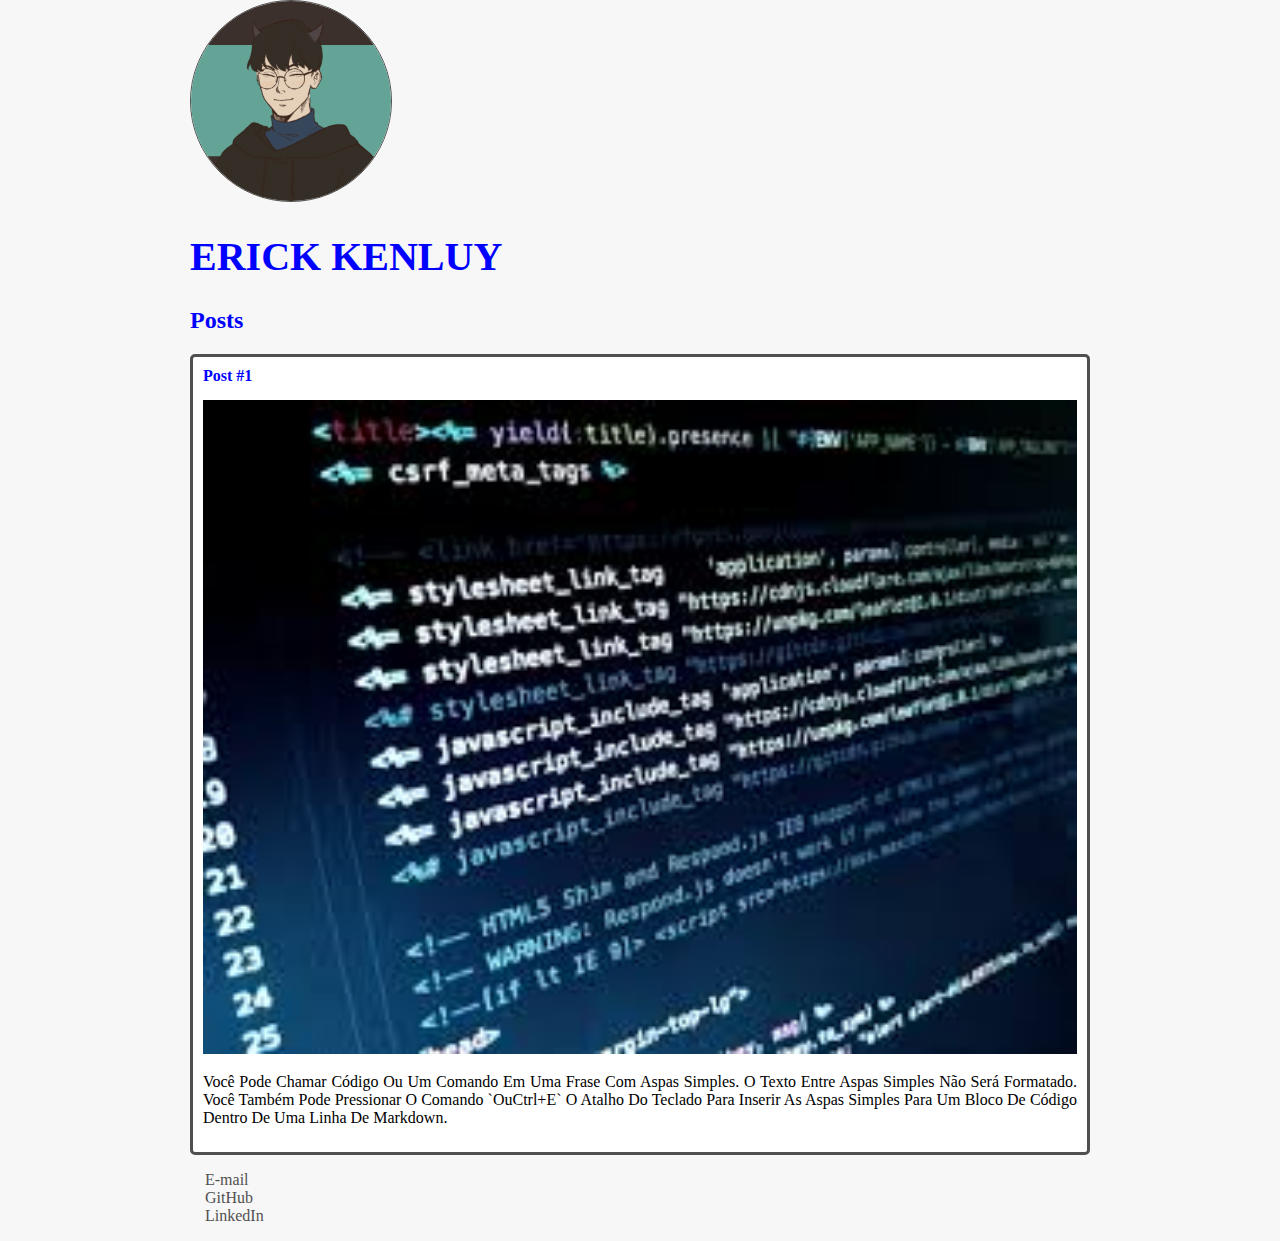
<file: Impulso React Web Developer/index.html>
<!DOCTYPE html>
<html>
    <head>
        <meta charset="utf-8">
        <title>Erick Kenluy</title>
        <link rel="stylesheet" href="style.css">
    </head>
    <body>
        <header>
            <img src="684058_FKLtuUVl.png" alt="Ilustração do Erick" class="photo">
            <h1 id="title">Erick Kenluy</h1>
        </header>
        <section>
            <header>
                <h2 class="subtitle">Posts</h2>
            </header>
            <article class="post">
                <header>
                    <h3 class="post_title">Post #1</h3>
                    <img src="images.jfif" alt="JS" class="post_image">
                </header>
                <p class="post_content">
                    Você pode chamar código ou um 
                    comando em uma frase com aspas simples. 
                    O texto entre aspas simples não será formatado. 
                    Você também pode pressionar o comando `ouCtrl+e` o 
                    atalho do teclado para inserir as aspas simples para um 
                    bloco de código dentro de uma linha de Markdown.
                </p>
            </article>
        </section>
        <footer>
            <ul class="contacts_list">
                <li>
                    <a href="mailto:erick.ertuito@hotmail.com">E-mail</a>
                </li>
                <li>
                    <a href="https://github.com/Futigami" target="_blank">GitHub</a>
                </li>
                <li>
                    <a href="https://www.linkedin.com/feed/" target="_blank">LinkedIn</a>
                </li>
            </ul>
        </footer>
    </body>
</html>
</file>
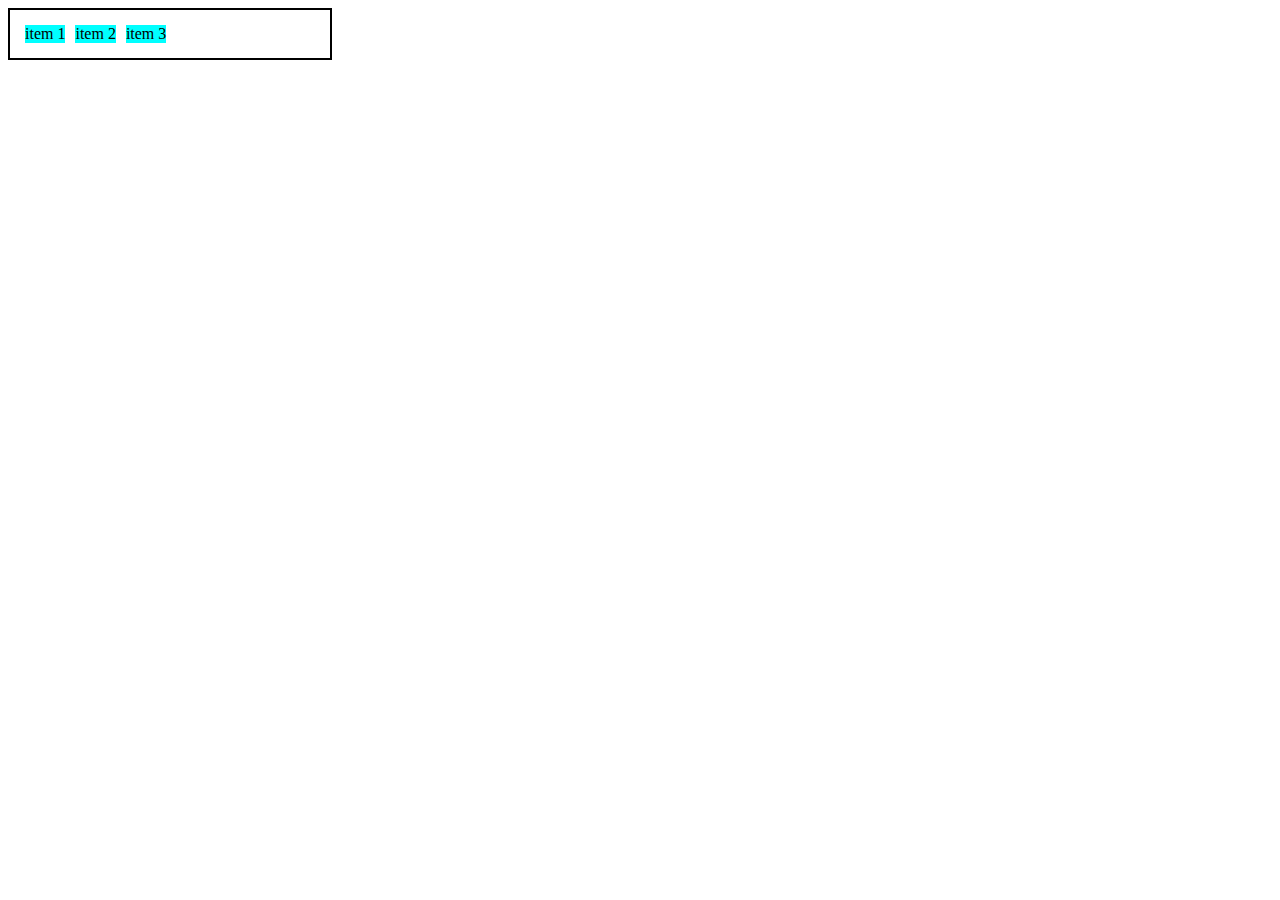
<file: Impulso React Web Developer/Flexbox em CSS/0-display-flex.html>
<!DOCTYPE html>
<html lang="en">
<head>
    <meta charset="UTF-8">
    <meta http-equiv="X-UA-Compatible" content="IE=edge">
    <meta name="viewport" content="width=device-width, initial-scale=1.0">
    <title>Fundamentos - display flex</title>
    <style>
        .flex{
            max-width: 300px;
            padding: 10px;
            border: 2px solid black;
            display: flex;
        }

        .item{
            background-color: aqua;
            margin: 5px;
        }
    </style>
</head>
<body>
    <div class="flex">
        <div class="item">item 1</div>
        <div class="item">item 2</div>
        <div class="item">item 3</div>
    </div>
</body>
</html>
</file>
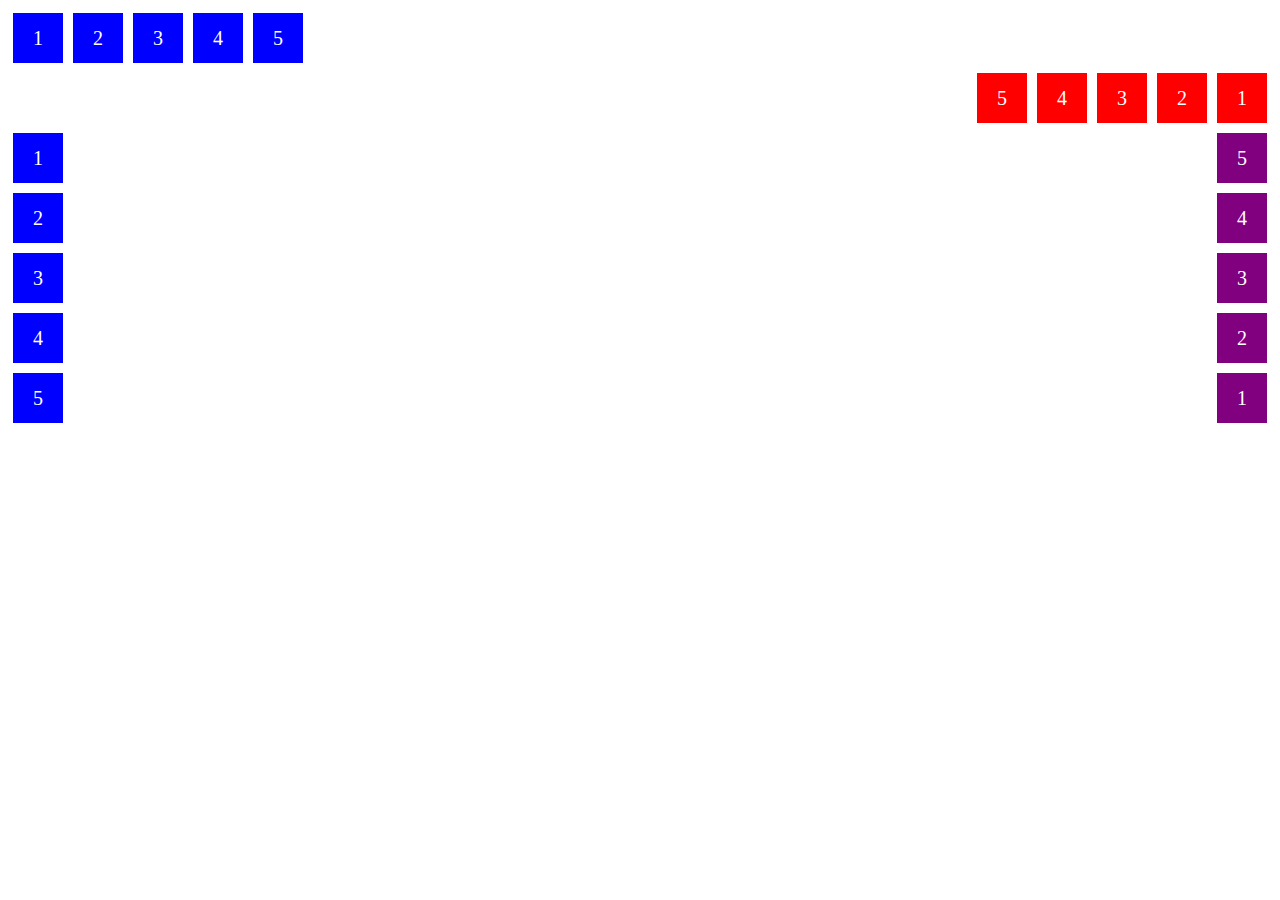
<file: Impulso React Web Developer/Flexbox em CSS/1-flex-direction.html>
<!DOCTYPE html>
<html lang="en">
<head>
    <meta charset="UTF-8">
    <meta http-equiv="X-UA-Compatible" content="IE=edge">
    <meta name="viewport" content="width=device-width, initial-scale=1.0">
    <title>Fundamentos - Flex direction</title>
    <style>
        .flex-container{
            margin: 0;
            padding: 0;
            display: flex;
            list-style: none;
        }
    
        .flex-item{
            background: blue;
            height: 50px;
            width: 50px;
            line-height: 50px;
            font-size: 20px;
            color: white;
            text-align: center;
            margin: 5px;
        }

        .row{
            flex-direction: row;
        }

        .row-reverse{
            flex-direction: row-reverse;
        }

        .row-reverse li{
            background-color: red;
        }

        .column{
            float: left;
            flex-direction: column;
        }

        .column-reverse{
            float: right;
            flex-direction: column-reverse;
        }

        .column-reverse li{
            background: purple;
        }
    </style>
</head>
<body>
    <ul class="flex-container row">
        <li class="flex-item">1</li>
        <li class="flex-item">2</li>
        <li class="flex-item">3</li>
        <li class="flex-item">4</li>
        <li class="flex-item">5</li>
    </ul>

    <ul class="flex-container row-reverse">
        <li class="flex-item">1</li>
        <li class="flex-item">2</li>
        <li class="flex-item">3</li>
        <li class="flex-item">4</li>
        <li class="flex-item">5</li>
    </ul>

    <ul class="flex-container column">
        <li class="flex-item">1</li>
        <li class="flex-item">2</li>
        <li class="flex-item">3</li>
        <li class="flex-item">4</li>
        <li class="flex-item">5</li>
    </ul>

    <ul class="flex-container column-reverse">
        <li class="flex-item">1</li>
        <li class="flex-item">2</li>
        <li class="flex-item">3</li>
        <li class="flex-item">4</li>
        <li class="flex-item">5</li>
    </ul>
</body>
</html>
</file>
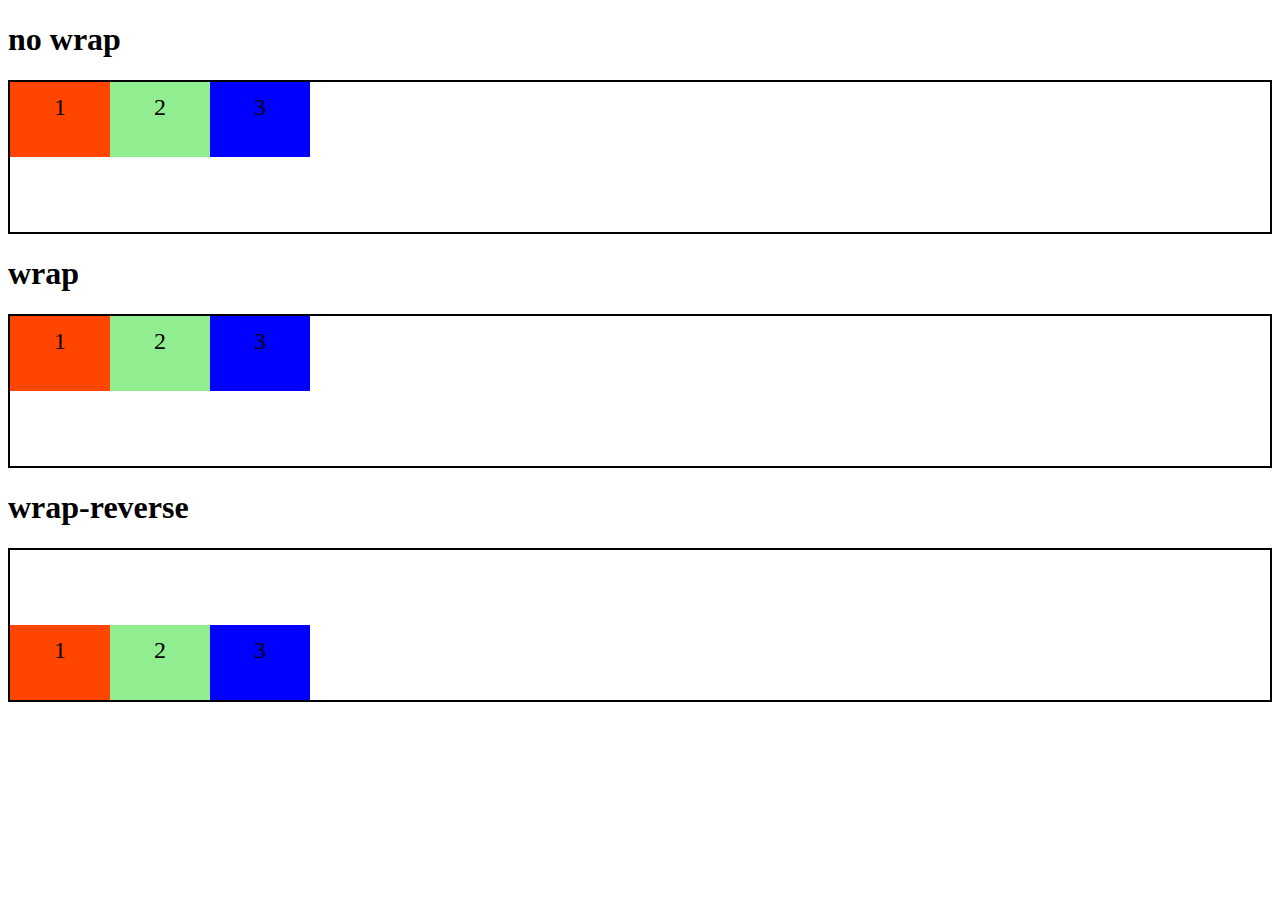
<file: Impulso React Web Developer/Flexbox em CSS/2-flex-wrap.html>
<!DOCTYPE html>
<html lang="en">
<head>
    <meta charset="UTF-8">
    <meta http-equiv="X-UA-Compatible" content="IE=edge">
    <meta name="viewport" content="width=device-width, initial-scale=1.0">
    <title>Fundamentos - flex wrap</title>

    <style>
        .flex-container{
            display: flex;
            height: 150px;
            border: 2px solid black;

        }

        .item{
            font-size: 24px;
            height: 50%;
            text-align: center;
            width: 100px;
            min-width: 100px;
            line-height: 50px;
        }

        .nowrap{
            flex-wrap: nowrap;
        }

        .wrap{
            flex-wrap: wrap;
        }

        .wrap-reverse{
            flex-wrap: wrap-reverse;
        }

        .blue{
            background-color: blue;
        }

        .green{
            background-color: lightgreen;
        }

        .orange{
            background-color: orangered;
        }


    </style>
</head>
<body>
    <h1>no wrap</h1>

    <div class="flex-container nowrap">
        <div class="item orange">1</div>
        <div class="item green">2</div>
        <div class="item blue">3</div>
    </div>

    <h1>wrap</h1>

    <div class="flex-container wrap">
        <div class="item orange">1</div>
        <div class="item green">2</div>
        <div class="item blue">3</div>
    </div>

    <h1>wrap-reverse</h1>

    <div class="flex-container wrap-reverse">
        <div class="item orange">1</div>
        <div class="item green">2</div>
        <div class="item blue">3</div>
    </div>
</body>
</html>
</file>
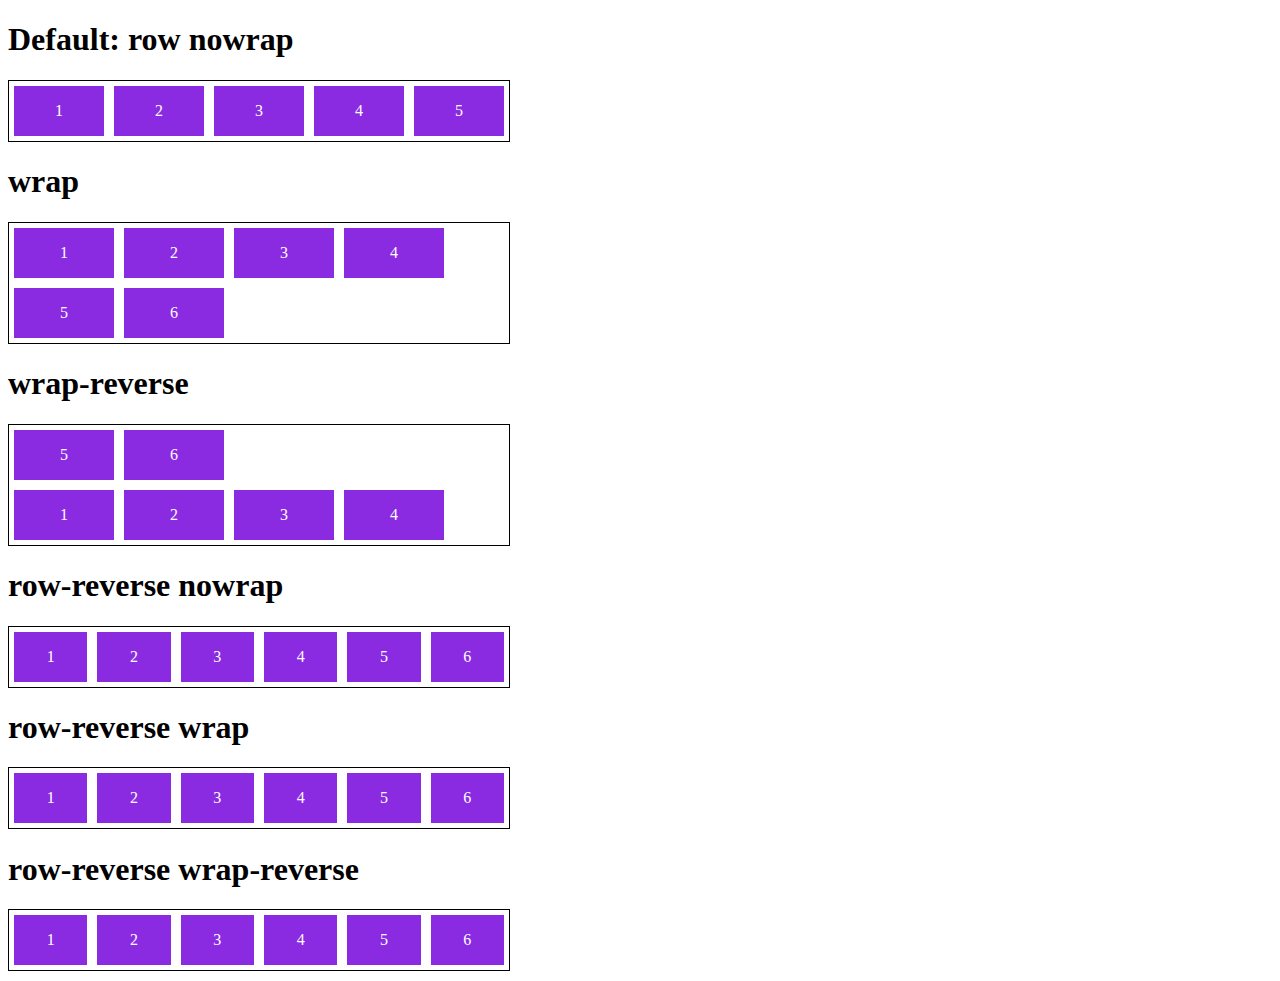
<file: Impulso React Web Developer/Flexbox em CSS/3-flex-flow.html>
<!DOCTYPE html>
<html lang="en">
<head>
    <meta charset="UTF-8">
    <meta http-equiv="X-UA-Compatible" content="IE=edge">
    <meta name="viewport" content="width=device-width, initial-scale=1.0">
    <title>Fundamentos - flex flow</title>

    <style>
        .flex-container{
            display: flex;
            border: 1px solid black;
            max-width: 500px;
            margin-bottom: 10px;
        }

        .default{
            flex-flow: row nowrap;
        }

        .wrap{
            flex-flow: row wrap;
        }

        .wrap-reverse{
            flex-flow: row wrap-reverse;
        }

        .r-nowrap{
            flex-flow: row-reverse no wrap;
        }

        .r-wrap{
            flex-flow: row-reverse wrap;
        }

        .rr-wrap{
            flex-flow: row-reverse wrap-reverse;
        }

        .item{
            background-color: blueviolet;
            margin: 5px;
            color: white;
            text-align: center;
            width: 100px;
            height: 50px;
            line-height: 50px;
        }
    </style>
</head>
<body>
    <h1>Default: row nowrap</h1>
    <div class="flex-container default">
        <div class="item">1</div>
        <div class="item">2</div>
        <div class="item">3</div>
        <div class="item">4</div>
        <div class="item">5</div>
    </div>

    <h1>wrap</h1>
    <div class="flex-container wrap">
        <div class="item">1</div>
        <div class="item">2</div>
        <div class="item">3</div>
        <div class="item">4</div>
        <div class="item">5</div>
        <div class="item">6</div>
    </div>

    <h1>wrap-reverse</h1>
    <div class="flex-container wrap-reverse">
        <div class="item">1</div>
        <div class="item">2</div>
        <div class="item">3</div>
        <div class="item">4</div>
        <div class="item">5</div>
        <div class="item">6</div>
    </div>

    <h1>row-reverse nowrap</h1>
    <div class="flex-container r-nowrap">
        <div class="item">1</div>
        <div class="item">2</div>
        <div class="item">3</div>
        <div class="item">4</div>
        <div class="item">5</div>
        <div class="item">6</div>
    </div>

    <h1>row-reverse wrap</h1>
    <div class="flex-container r-nowrap">
        <div class="item">1</div>
        <div class="item">2</div>
        <div class="item">3</div>
        <div class="item">4</div>
        <div class="item">5</div>
        <div class="item">6</div>
    </div>

    <h1>row-reverse wrap-reverse</h1>
    <div class="flex-container rr-nowrap">
        <div class="item">1</div>
        <div class="item">2</div>
        <div class="item">3</div>
        <div class="item">4</div>
        <div class="item">5</div>
        <div class="item">6</div>
    </div>
</body>
</html>
</file>
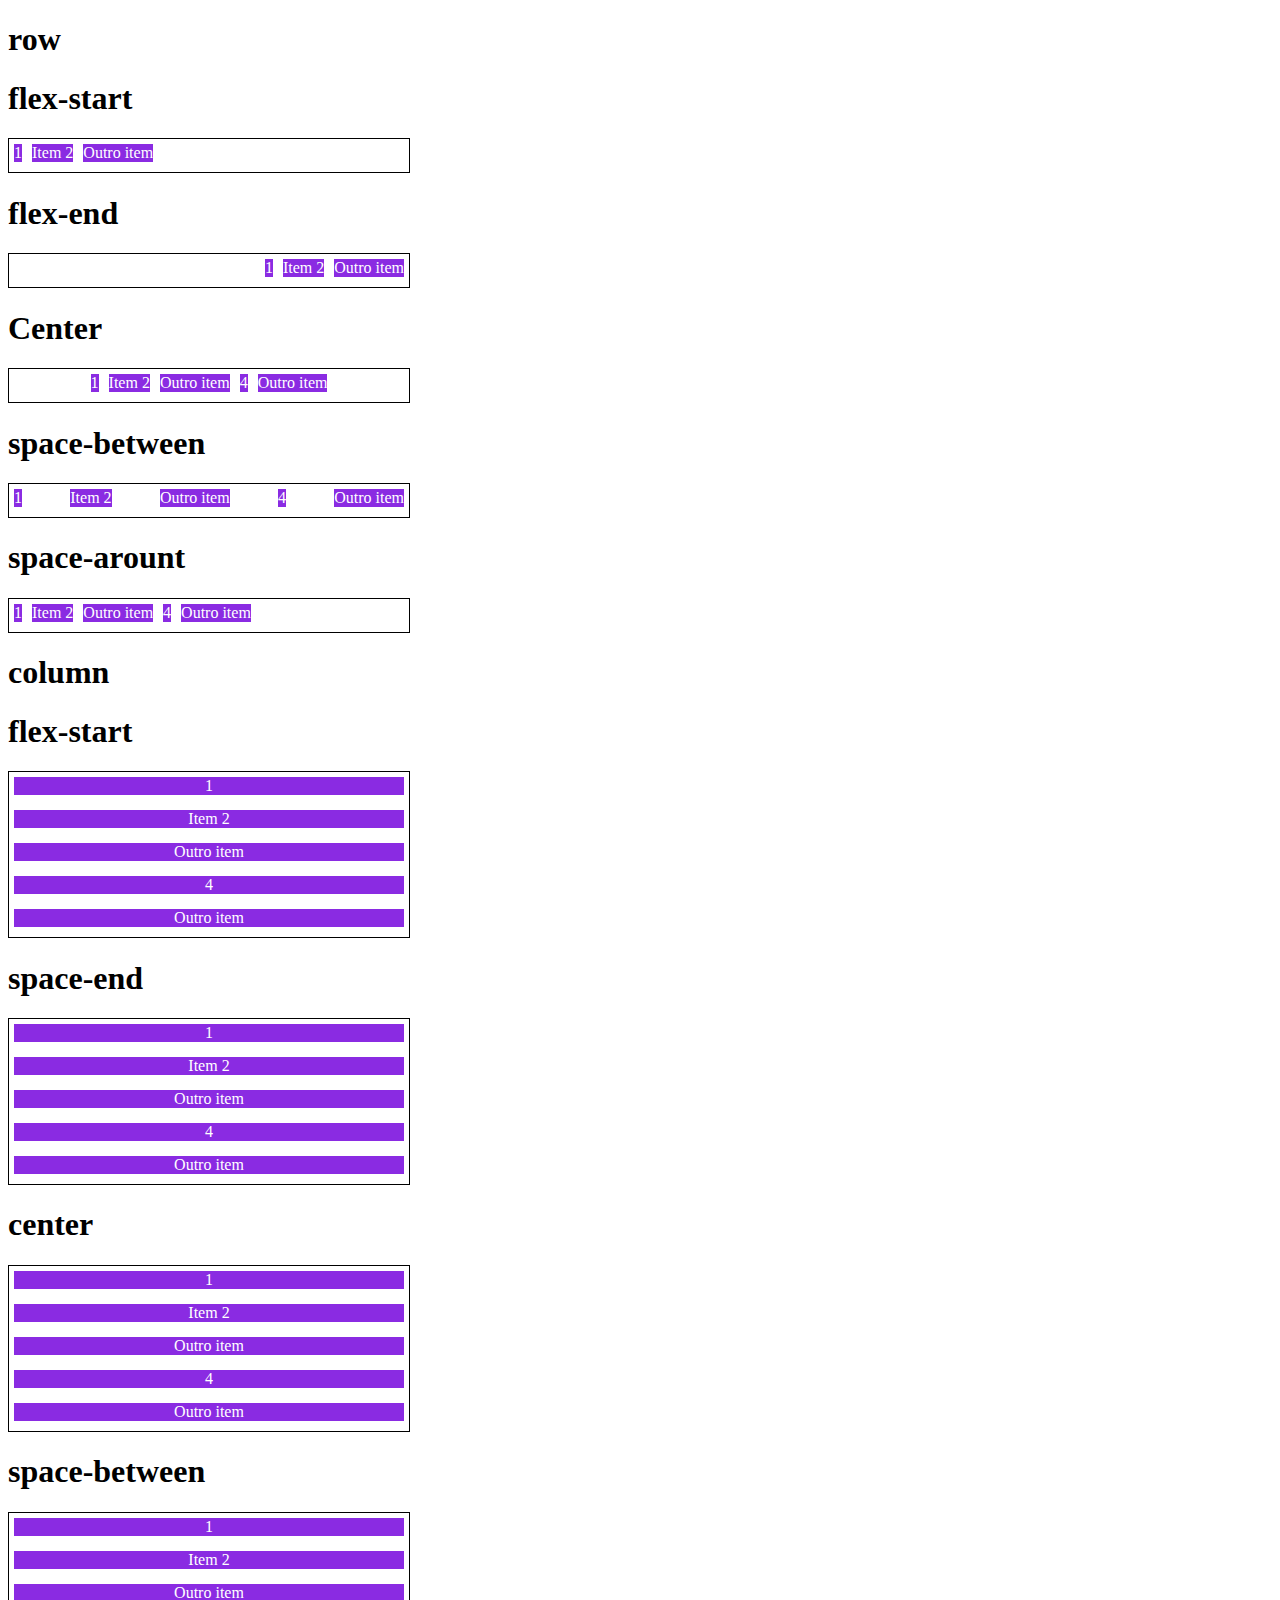
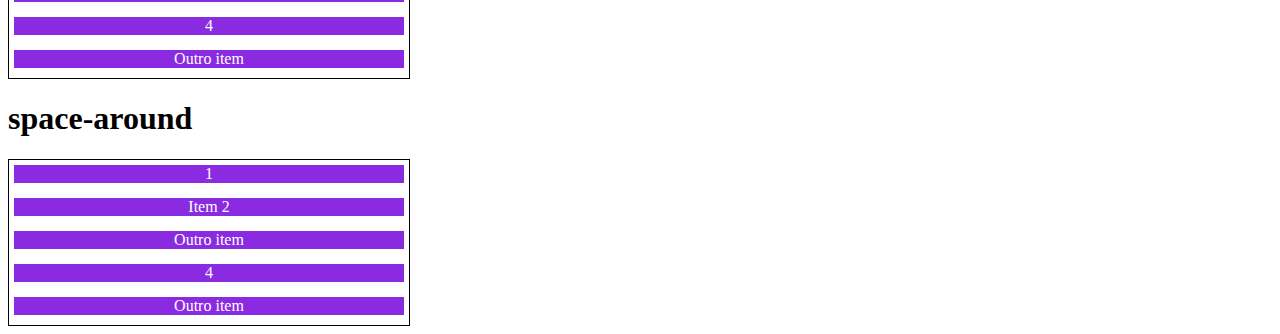
<file: Impulso React Web Developer/Flexbox em CSS/4-justify-content.html>
<!DOCTYPE html>
<html lang="en">
<head>
    <meta charset="UTF-8">
    <meta http-equiv="X-UA-Compatible" content="IE=edge">
    <meta name="viewport" content="width=device-width, initial-scale=1.0">
    <title>Fundamentos - justify-content</title>
    <style>
        .container{
            max-width: 400px;
            border: 1px solid black;
            margin: 0;
            display: flex;
        }

        .item{
            background-color: blueviolet;
            margin: 5px;
            text-align: center;
            color: white;
            margin-bottom: 10px;
        }

        .flex-start{
            justify-content: flex-start;
        }

        .flex-end{
            justify-content: flex-end;
        }

        .center{
            justify-content: center;
        }

        .space-between{
            justify-content: space-between;
        }

        .space-arount{
            justify-content: space-around;
        }

        .column{
            flex-direction: column;
        }
    </style>
</head>
<body>
    <h1>row</h1>
    <h1>flex-start</h1>
    <section class="container flex-start">
        <div class="item">1</div>
        <div class="item">Item 2</div>
        <div class="item">Outro item</div>
    </section>

    <h1>flex-end</h1>
    <section class="container flex-end">
        <div class="item">1</div>
        <div class="item">Item 2</div>
        <div class="item">Outro item</div>
    </section>

    <h1>Center</h1>
    <section class="container center">
        <div class="item">1</div>
        <div class="item">Item 2</div>
        <div class="item">Outro item</div>
        <div class="item">4</div>
        <div class="item">Outro item</div>
    </section>

    <h1>space-between</h1>
    <section class="container space-between">
        <div class="item">1</div>
        <div class="item">Item 2</div>
        <div class="item">Outro item</div>
        <div class="item">4</div>
        <div class="item">Outro item</div>
    </section>

    <h1>space-arount</h1>
    <section class="container space-around">
        <div class="item">1</div>
        <div class="item">Item 2</div>
        <div class="item">Outro item</div>
        <div class="item">4</div>
        <div class="item">Outro item</div>
    </section>

    <h1>column</h1>
    <h1>flex-start</h1>
    <section class="container flex-start column">
        <div class="item">1</div>
        <div class="item">Item 2</div>
        <div class="item">Outro item</div>
        <div class="item">4</div>
        <div class="item">Outro item</div>
    </section>

    <h1>space-end</h1>
    <section class="container flex-end column">
        <div class="item">1</div>
        <div class="item">Item 2</div>
        <div class="item">Outro item</div>
        <div class="item">4</div>
        <div class="item">Outro item</div>
    </section>

    <h1>center</h1>
    <section class="container center column">
        <div class="item">1</div>
        <div class="item">Item 2</div>
        <div class="item">Outro item</div>
        <div class="item">4</div>
        <div class="item">Outro item</div>
    </section>

    <h1>space-between</h1>
    <section class="container space-between column">
        <div class="item">1</div>
        <div class="item">Item 2</div>
        <div class="item">Outro item</div>
        <div class="item">4</div>
        <div class="item">Outro item</div>
    </section>

    <h1>space-around</h1>
    <section class="container space-around column">
        <div class="item">1</div>
        <div class="item">Item 2</div>
        <div class="item">Outro item</div>
        <div class="item">4</div>
        <div class="item">Outro item</div>
    </section>
</body>
</html>
</file>
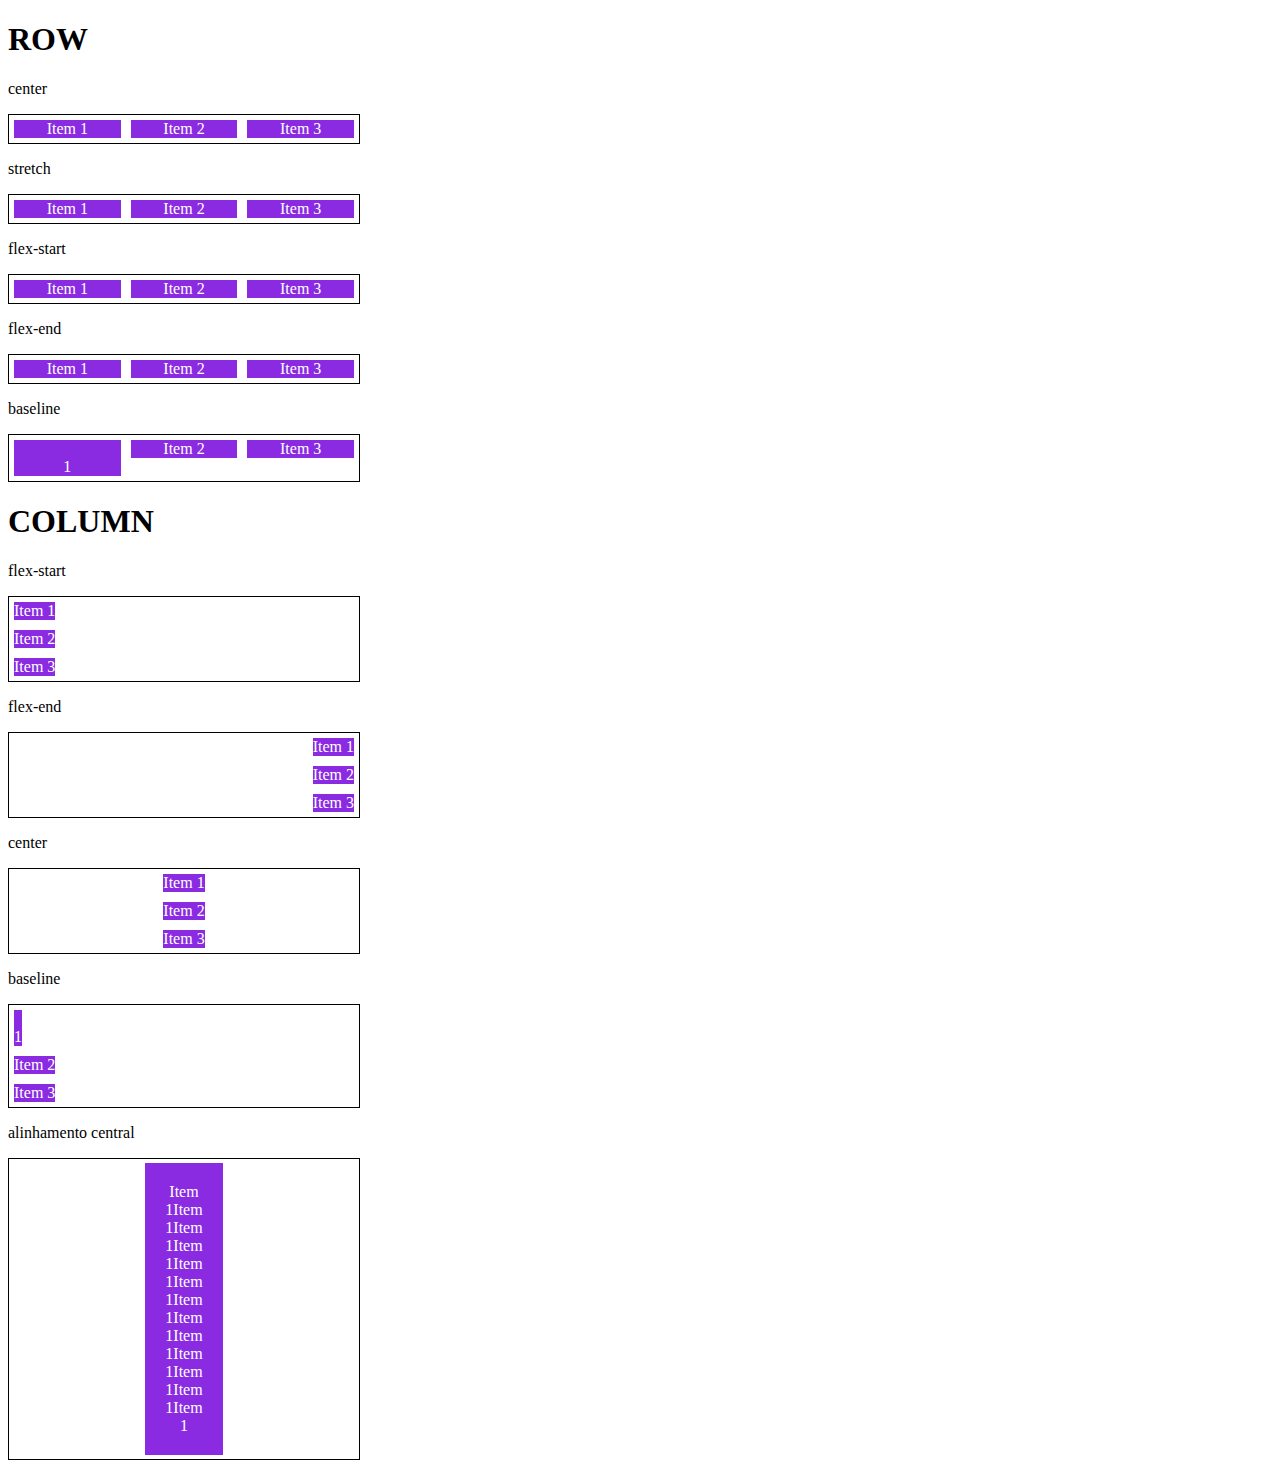
<file: Impulso React Web Developer/Flexbox em CSS/5-align-items.html>
<!DOCTYPE html>
<html lang="en">
<head>
    <meta charset="UTF-8">
    <meta http-equiv="X-UA-Compatible" content="IE=edge">
    <meta name="viewport" content="width=device-width, initial-scale=1.0">
    <title>Fundamentos - align items</title>

    <style>
        .container{
            max-width: 350px;
            border: 1px solid black;
            display: flex;
        }

        .item{
            background-color: blueviolet;
            margin: 5px;
            color: white;
            text-align: center;
            flex: 1;
        }

        .center{
            align-items: center;
        }

        .stretch{
            align-items: stretch;
        }

        .start{
            align-items: flex-start;
        }

        .end{
            align-items: flex-end;
        }

        .baseline{
            align-items: baseline;
        }

        .column{
            flex-direction: column;
        }

        .central{
            height: 300px;
            justify-content: center;
            
        }

        .central .item{
            flex: 0;
            padding: 20px;
        }

    </style>
</head>
<body>
    <h1>ROW</h1>
    <p>center</p>
    <section class="container center flex">
        <div class="item">Item 1</div>
        <div class="item">Item 2</div>
        <div class="item">Item 3</div>
    </section>

    <p>stretch</p>
    <section class="container stretch">
        <div class="item">Item 1</div>
        <div class="item">Item 2</div>
        <div class="item">Item 3</div>
    </section>

    <p>flex-start</p>
    <section class="container start">
        <div class="item">Item 1</div>
        <div class="item">Item 2</div>
        <div class="item">Item 3</div>
    </section>

    <p>flex-end</p>
    <section class="container end">
        <div class="item">Item 1</div>
        <div class="item">Item 2</div>
        <div class="item">Item 3</div>
    </section>

    <p>baseline</p>
    <section class="container baseline">
        <div class="item"><br> 1</div>
        <div class="item">Item 2</div>
        <div class="item">Item 3</div>
    </section>

    <h1>COLUMN</h1>
    <p>flex-start</p>
    <section class="container start column">
        <div class="item">Item 1</div>
        <div class="item">Item 2</div>
        <div class="item">Item 3</div>
    </section>

    <p>flex-end</p>
    <section class="container end column">
        <div class="item">Item 1</div>
        <div class="item">Item 2</div>
        <div class="item">Item 3</div>
    </section>

    <p>center</p>
    <section class="container center column">
        <div class="item">Item 1</div>
        <div class="item">Item 2</div>
        <div class="item">Item 3</div>
    </section>

    <p>baseline</p>
    <section class="container baseline column">
        <div class="item"><br> 1</div>
        <div class="item">Item 2</div>
        <div class="item">Item 3</div>
    </section>

    <p>alinhamento central</p>
    <section class="container central center">
        <div class="item">Item 1Item 1Item 1Item 1Item 1Item 1Item 1Item 1Item 1Item 1Item 1Item 1Item 1</div>
    </section>
</body>
</html>
</file>
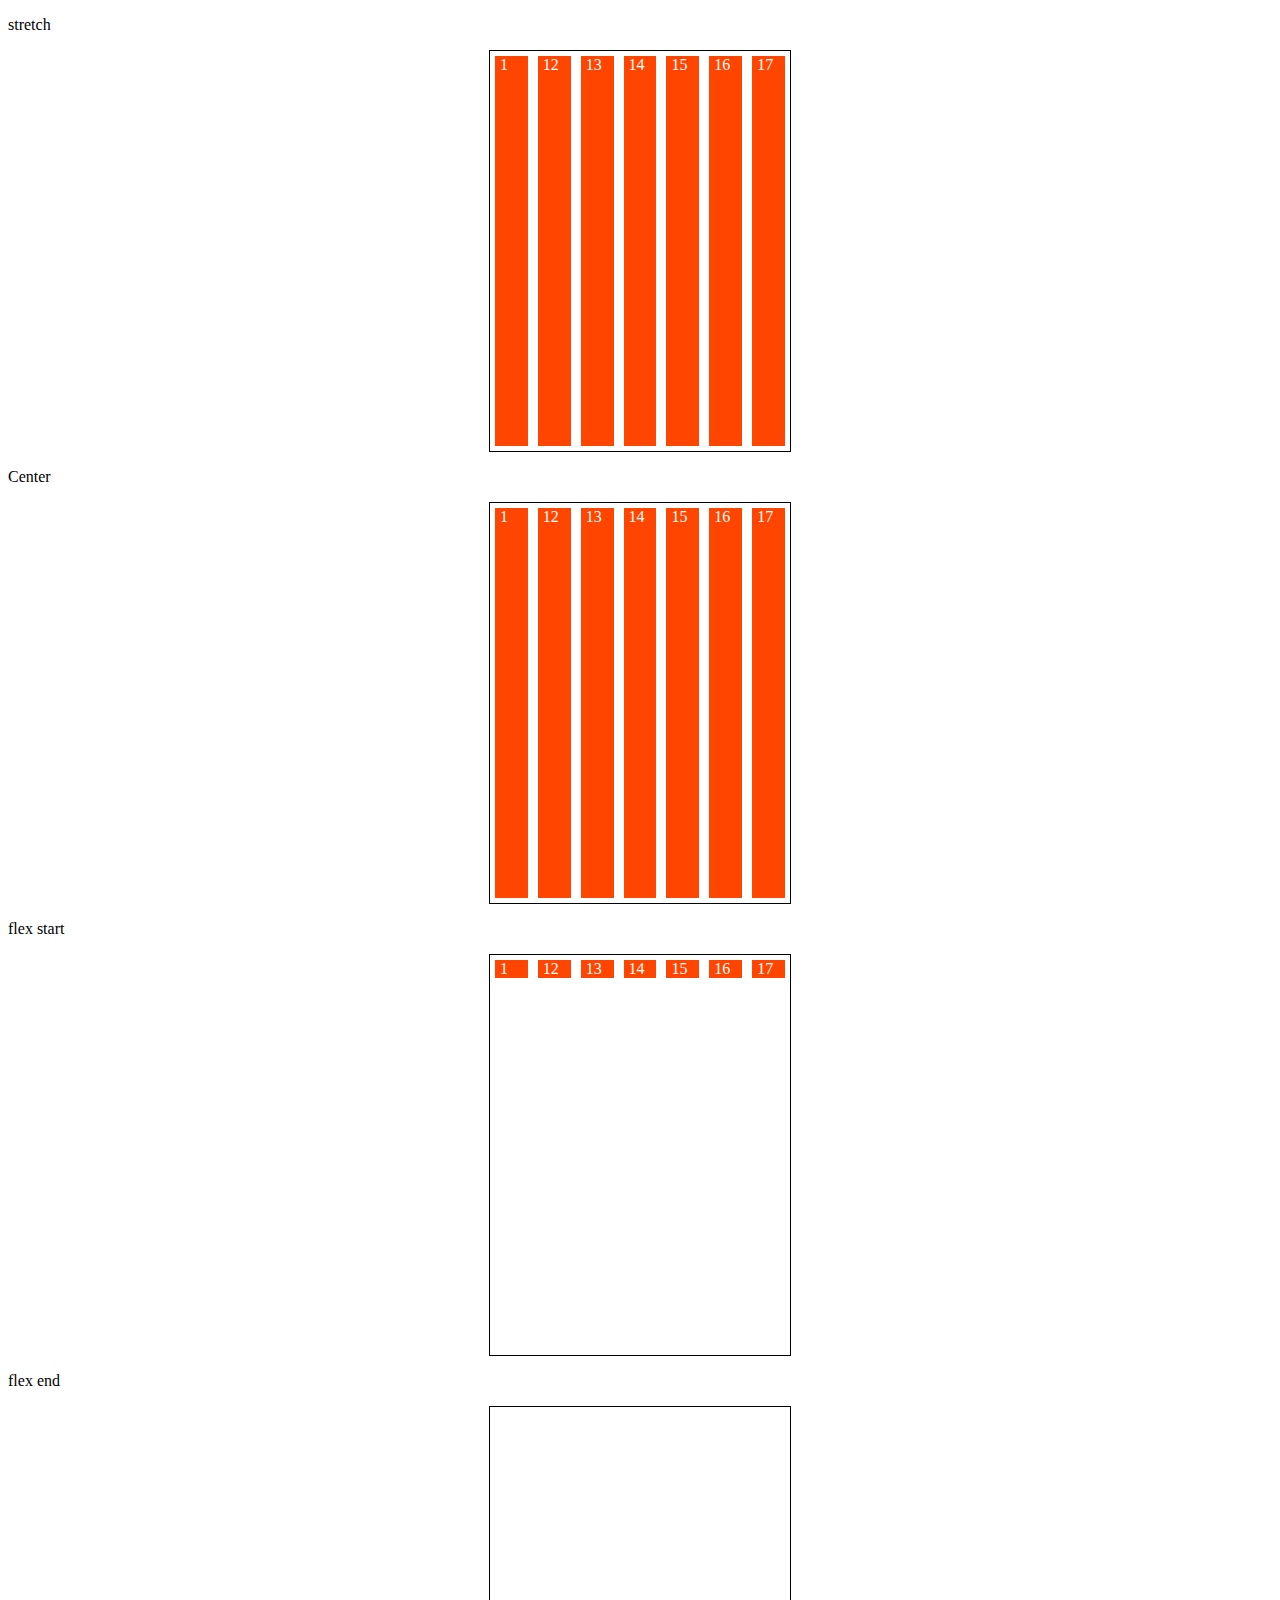
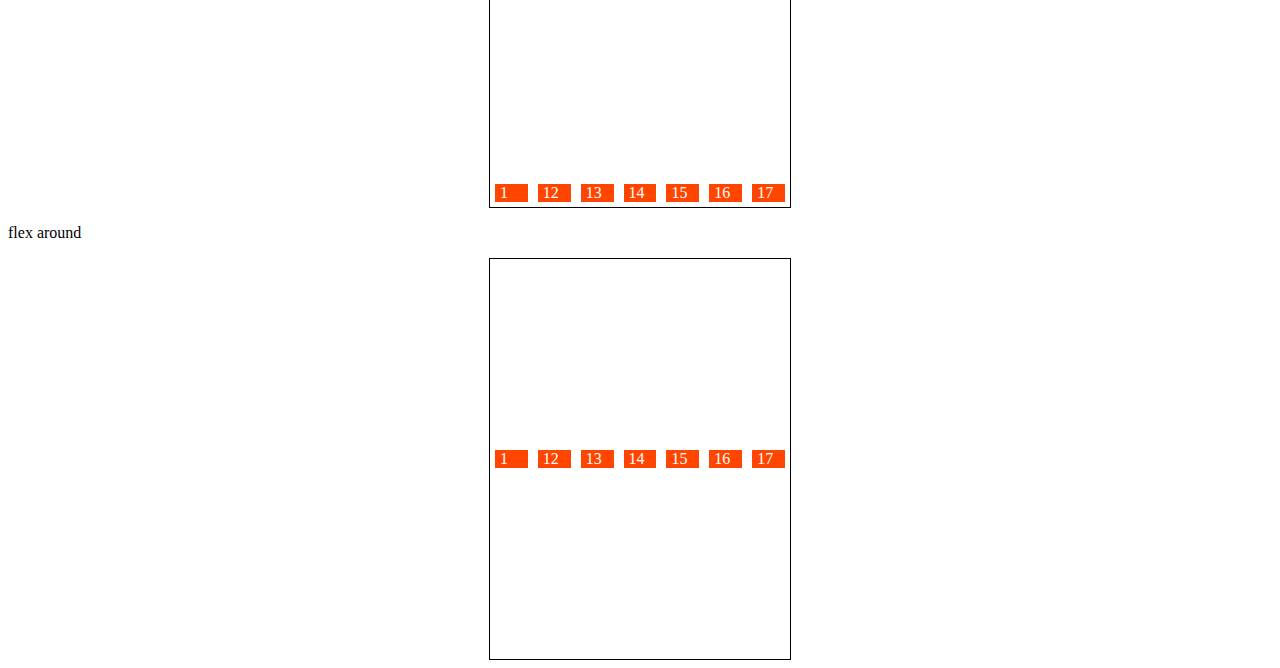
<file: Impulso React Web Developer/Flexbox em CSS/6-align-content.html>
<!DOCTYPE html>
<html lang="en">
<head>
    <meta charset="UTF-8">
    <meta http-equiv="X-UA-Compatible" content="IE=edge">
    <meta name="viewport" content="width=device-width, initial-scale=1.0">
    <title>Fundamentos - align content</title>

    <style>
        .container{
            height: 400px;
            max-width: 300px;
            margin: 0 auto;
            display: flex;
            flex-wrap: wrap;
            border: 1px solid black;
        }

        .item{
            background-color: orangered;
            padding: 0 5px;
            margin: 5px;
            flex: 1;
            color: white;
        }

        .stretch{
            align-content: stretch;
        }

        .start{
            align-content: flex-start;
        }

        .end{
            align-content: flex-end;
        }

        .around{
            align-content: space-around;
        }
    </style>
</head>
<body>
    <p>stretch</p>
    <div class="container stretch">
        <div class="item">1</div>
        <div class="item">12</div>
        <div class="item">13</div>
        <div class="item">14</div>
        <div class="item">15</div>
        <div class="item">16</div>
        <div class="item">17</div>
    </div>

    <p>Center</p>
    <div class="container stretch">
        <div class="item">1</div>
        <div class="item">12</div>
        <div class="item">13</div>
        <div class="item">14</div>
        <div class="item">15</div>
        <div class="item">16</div>
        <div class="item">17</div>
    </div>

    <p>flex start</p>
    <div class="container start">
        <div class="item">1</div>
        <div class="item">12</div>
        <div class="item">13</div>
        <div class="item">14</div>
        <div class="item">15</div>
        <div class="item">16</div>
        <div class="item">17</div>
    </div>

    <p>flex end</p>
    <div class="container end">
        <div class="item">1</div>
        <div class="item">12</div>
        <div class="item">13</div>
        <div class="item">14</div>
        <div class="item">15</div>
        <div class="item">16</div>
        <div class="item">17</div>
    </div>


    <p>flex around</p>
    <div class="container around">
        <div class="item">1</div>
        <div class="item">12</div>
        <div class="item">13</div>
        <div class="item">14</div>
        <div class="item">15</div>
        <div class="item">16</div>
        <div class="item">17</div>
    </div>
</body>
</html>
</file>
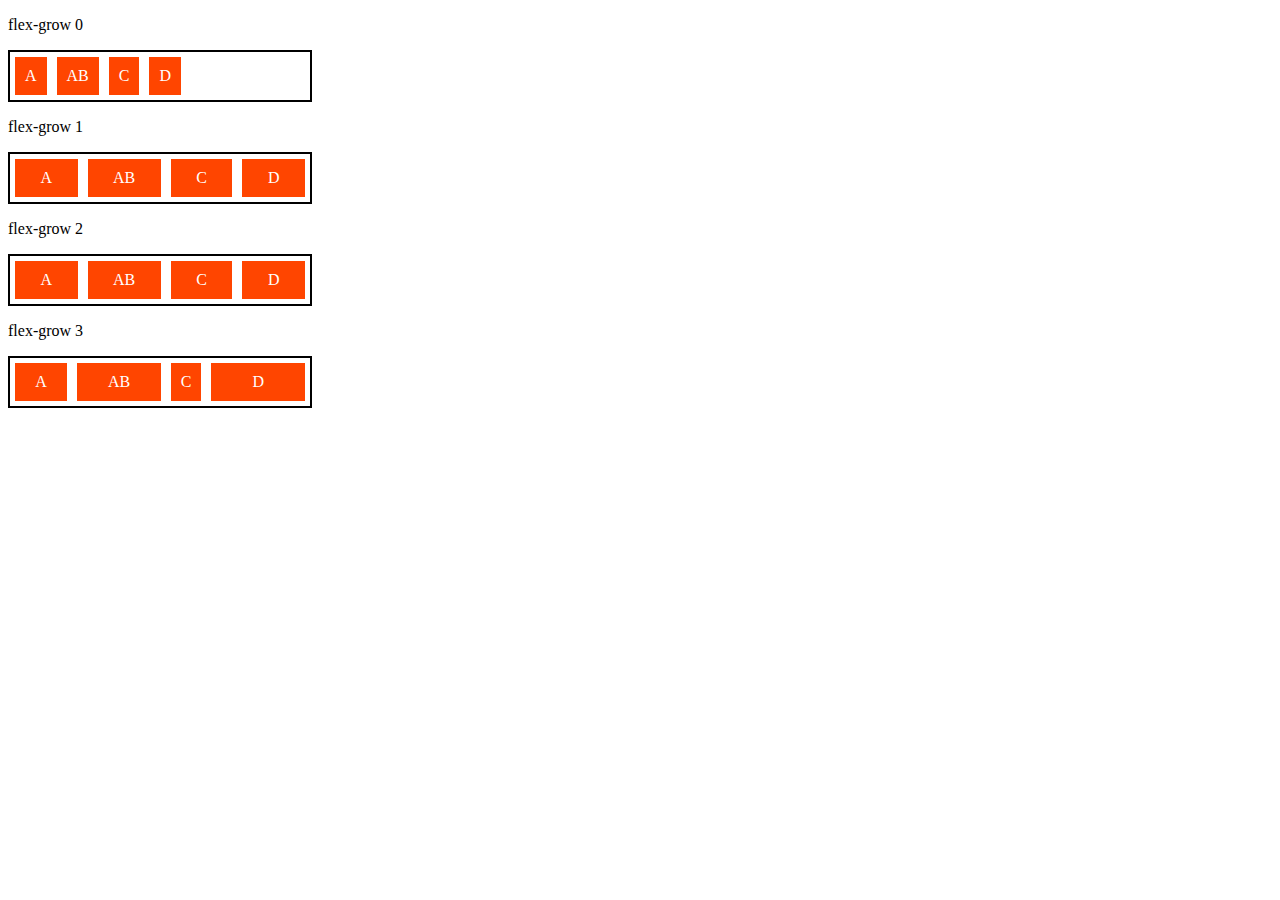
<file: Impulso React Web Developer/Flexbox em CSS/7-flex-grow.html>
<!DOCTYPE html>
<html lang="en">
<head>
    <meta charset="UTF-8">
    <meta http-equiv="X-UA-Compatible" content="IE=edge">
    <meta name="viewport" content="width=device-width, initial-scale=1.0">
    <title>Fundamentos - flex grow</title>
    <style>
        .flex-container{
            display: flex;
            border: 2px solid black;
            max-width: 300px;
        }

        .item{
            background-color: orangered;
            margin: 5px ;
            padding: 10px;
            text-align: center;
            color: white;
        }

        .fg-0{
            flex-grow: 0;
        }

        .fg-1{
            flex-grow: 1;
        }

        .fg-2{
            flex-grow: 2;
        }

        .fg-3{
            flex-grow: 3;
        }
    </style>
</head>
<body>
    <p>flex-grow 0</p>
    <div class="flex-container">
        <div class="item fg-0">A</div>
        <div class="item fg-0">AB</div>
        <div class="item fg-0">C</div>
        <div class="item fg-0">D</div>
    </div>

    <p>flex-grow 1</p>
    <div class="flex-container">
        <div class="item fg-1">A</div>
        <div class="item fg-1">AB</div>
        <div class="item fg-1">C</div>
        <div class="item fg-1">D</div>
    </div>

    <p>flex-grow 2</p>
    <div class="flex-container">
        <div class="item fg-2">A</div>
        <div class="item fg-2">AB</div>
        <div class="item fg-2">C</div>
        <div class="item fg-2">D</div>
    </div>

    <p>flex-grow 3</p>
    <div class="flex-container">
        <div class="item fg-1">A</div>
        <div class="item fg-2">AB</div>
        <div class="item fg-0">C</div>
        <div class="item fg-3">D</div>
    </div>
</body>
</html>
</file>
<file: Impulso React Web Developer/style.css>
body{
    background: #f7f7f7;
    font-family: Verdana;
    max-width: 900px;
    margin: auto;
}

.photo{
    border: 1px solid #505050;
    border-radius: 50%;
    max-width: 200px;
    max-height: 200px;
}

#title, .subtitle, .post_title {
    color: blue;

}

#title{
    font-size: 40px;
    text-transform: uppercase;
}

a{
    text-decoration: line-through;
    color: #505050;
}

.post_title {
    font-size: 16px;
    font-size: italic;
    margin: 0;
    margin-bottom: 15px;
}

.post {
    background: #FFF;
    padding: 10px;
    border: 3px solid #505050;
    margin-bottom: 15px;
    border-radius: 5px;
}

.post_content {
    margin: 0;
    margin-bottom: 15px;
    text-transform: capitalize;
    text-align: justify;
}

.post_image{
    margin-bottom: 15px;
    width: 100%;
}

.contacts_list {
    list-style-type: none;
    padding-left: 15px;
}

.contacts_list li a {
    text-decoration: none;
}
</file>
